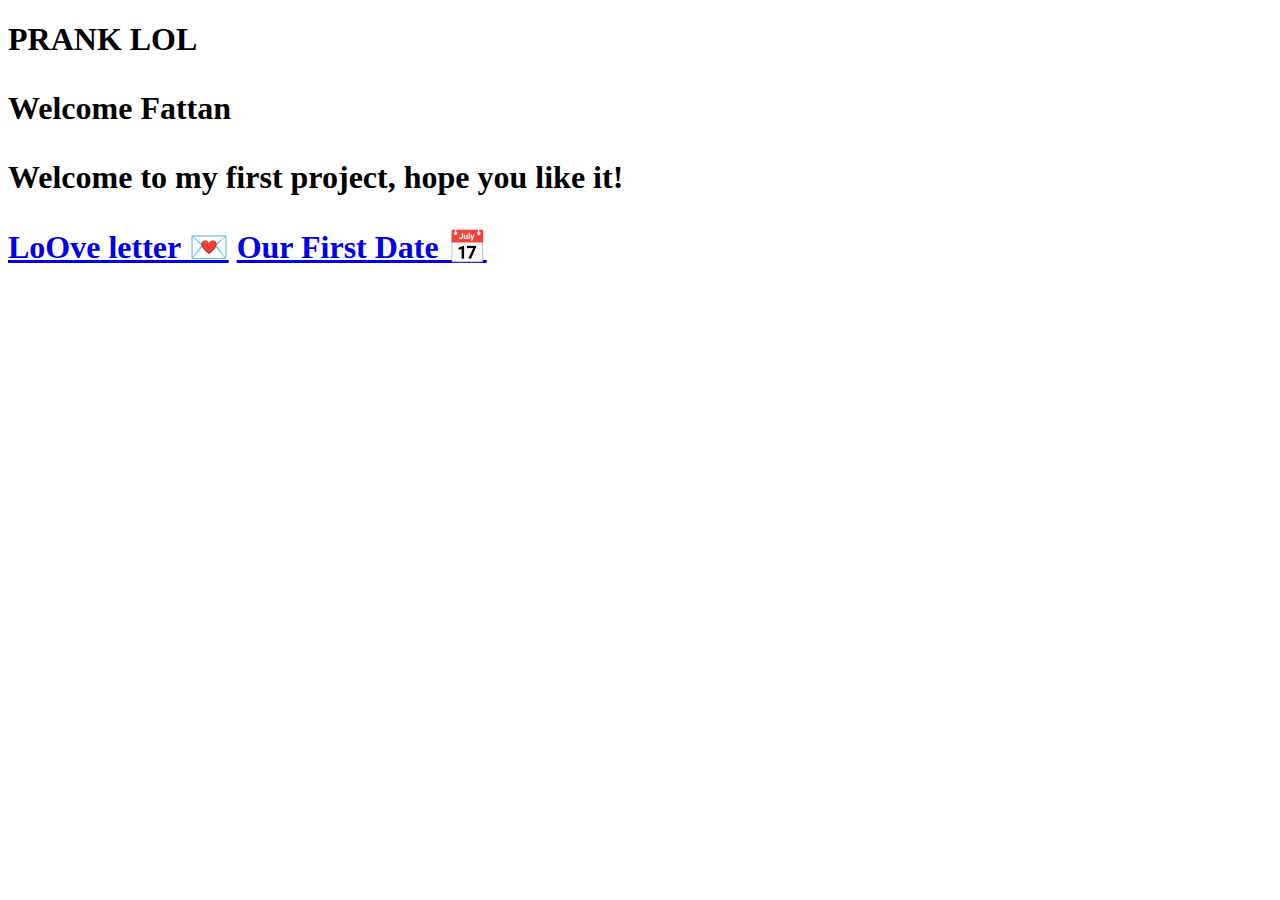
<file: index.html>
<!DOCTYPE html>
<html lang="id">
<head>
  <meta charset="UTF-8">
  <title>Happy 2nd Anniversary Fabyy</title>
  <link rel="stylesheet" href="style.css">
</head>
<body class="slide">
  <div class="container">
    <h1>PRANK LOL<h1>
      <p>Welcome Fattan<p>
    <p>Welcome to my first project, hope you like it!</p>

    <div class="button-group">
      <a href="surat.html" class="button">LoOve letter 💌</a>
      <a href="timeline.html" class="button">Our First Date 📅</a>
    </div>
  </div>
</body>
</html>
</file>
<file: style.css>

</file>
